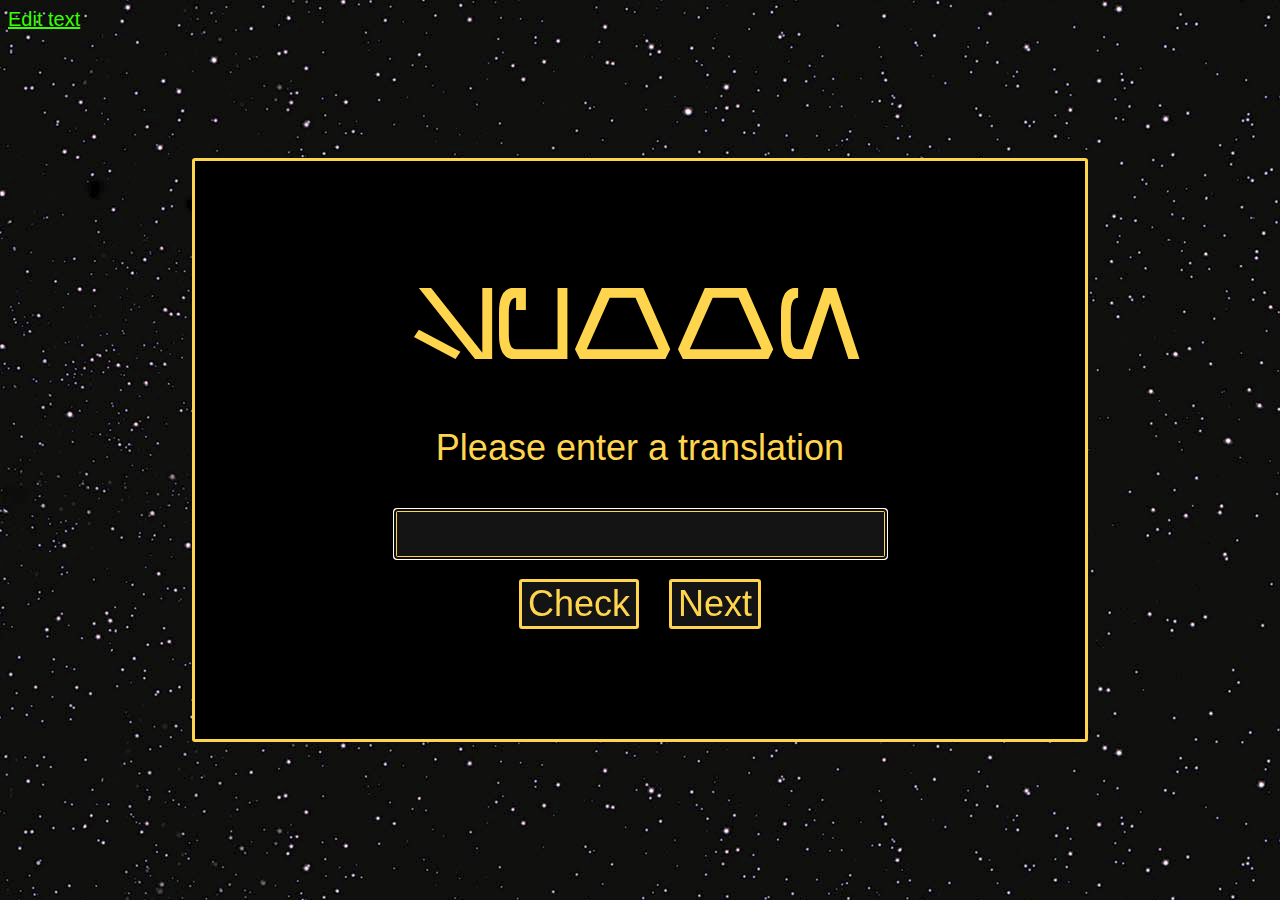
<file: index.html>
<!DOCTYPE html>
<html lang="en">
<head>
    <meta charset="UTF-8">
    <meta name="viewport" content="width=device-width, initial-scale=1.0">
    <title>Aurebesh Practice</title>

    <link rel="stylesheet" href="style.css">
    <script type="text/javascript" src="js/default_texts.js"></script>
    <script type="text/javascript" src="js/main.js"></script>

</head>
<body>
    <div id="bottom">
        <a href="text_editor.html">Edit text</a>
    </div>

    <div id="stage-container">
        <div id="stage">
            <div id="aurebesh-text">
                text
            </div>

            <div id="output">
                Please enter a translation
            </div>

            <input type="text" id="text-input">

            <br>

            <button id="submit-text" onclick="submitText()">Check</button>

            <button id="next" onclick="chooseNewText()">
                Next
            </button>

            <br>
            
        </div>
    </div>

</body>
</html>
</file>
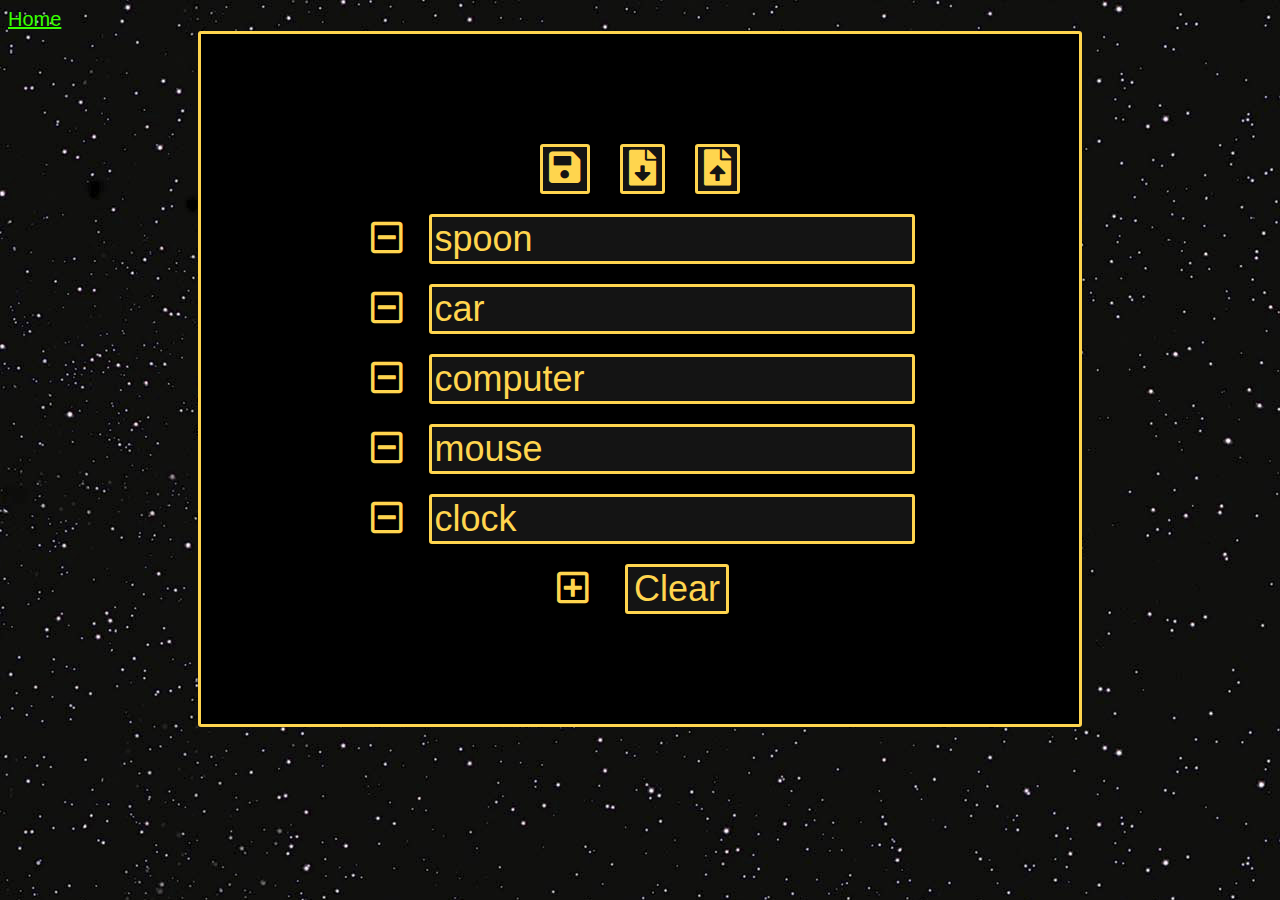
<file: text_editor.html>
<!DOCTYPE html>
<html lang="en">
<head>
    <meta charset="UTF-8">
    <meta name="viewport" content="width=device-width, initial-scale=1.0">
    <title>Aurebesh Text Editor</title>

    <link rel="stylesheet" href="https://cdnjs.cloudflare.com/ajax/libs/font-awesome/5.12.1/css/all.min.css">
    <link rel="stylesheet" href="style.css">
    <script type="text/javascript" src="js/text_editor.js"></script>

</head>
<body>
    <div id="bottom">
        <a href="index.html">Home</a>
    </div>

    <div id="text-editor-container">
        <div id="stage">

                <button id="save-button" onclick="saveList()"><i class="fas fa-save"></i></button>
                
                <a id="download-link" style="display:none"></a>
                <button id="download-button" onclick="downloadList()"><i class="fas fa-file-download"></i></button>
                
                <input type="file" id="upload-input" style="display:none"></input>
                <button id="upload-button" onclick="uploadList()"><i class="fas fa-file-upload"></i></button>
                
                <div id="list">
                    
                </div>
                
                <button id="add-button" class="icon-button" onclick="addItem()"><i class="far fa-plus-square"></i></button>
                <button id="clear-button" onclick="clearList()">Clear</button>
            
        </div>
    </div>
</body>
</html>
</file>
<file: style.css>
@font-face {
	font-family: Aurebesh;
	src: url(Aurebesh.otf)
}

#aurebesh-text {
	font-family: Aurebesh;
	font-size: 100px;
	padding: 10px;

	-webkit-user-select: none; /* Safari */        
	-moz-user-select: none; /* Firefox */
	-ms-user-select: none; /* IE10+/Edge */
	user-select: none; /* Standard */
}

#stage-container {
	width: 70%;
	/* height: 50vh; */

	/* padding: 100px; */

	/* Center horizontally */
	/* margin: 10px; */
	/* padding: 10px; */
	position: absolute;
	top: 50%;
	left: 50%;
	-ms-transform: translate(-50%, -50%);
	transform: translate(-50%, -50%);
}
#stage {
	padding: 100px;
	text-align: center;
	background-color: black;
	border: 3px solid rgb(255, 213, 78);
	border-radius: 3px;
	color: rgb(255, 213, 78);
	font-size: 36px;
	font-family: Helvetica, Arial, sans-serif;
}

#text-editor-container {
	width: 70%;
	
	margin: auto;

}
#stage input[type=text] {
	background-color: rgb(20, 20, 20);
	color: rgb(255, 213, 78);
	border: 3px solid rgb(255, 213, 78);
	border-radius: 3px;
	font-size: 36px;
	margin: 10px;
	width: 70%;
}
#stage input[type=file] {
	border: 3px solid rgb(255, 213, 78);
	border-radius: 3px;
	margin: 10px;
	font-size: 36px;
}

#stage button {
	background-color: rgb(20, 20, 20);
	color: rgb(255, 213, 78);
	border: 3px solid rgb(255, 213, 78);
	border-radius: 3px;
	font-size: 36px;
	margin: 10px;
}
#stage button:hover {
	text-shadow: 0 0 8px rgb(55, 255, 0);
}
#stage .icon-button {
	background-color: black;
	border: none;
}

#output {
	padding: 30px;
}
a {
	font-size: 20px;
	color: rgb(55, 255, 0);
}
a:hover {
	text-shadow: 0 0 8px rgb(255, 213, 78);
}
#bottom a {
	/* position: absolute; */
	/* bottom: 10px; */
	font-family: Helvetica, Arial, sans-serif;
}

body {
	background-image: url("images/stars.jpg");
	/* background-size: cover; */
}

::selection {
	background-color: rgb(55, 255, 0);
}
</file>
